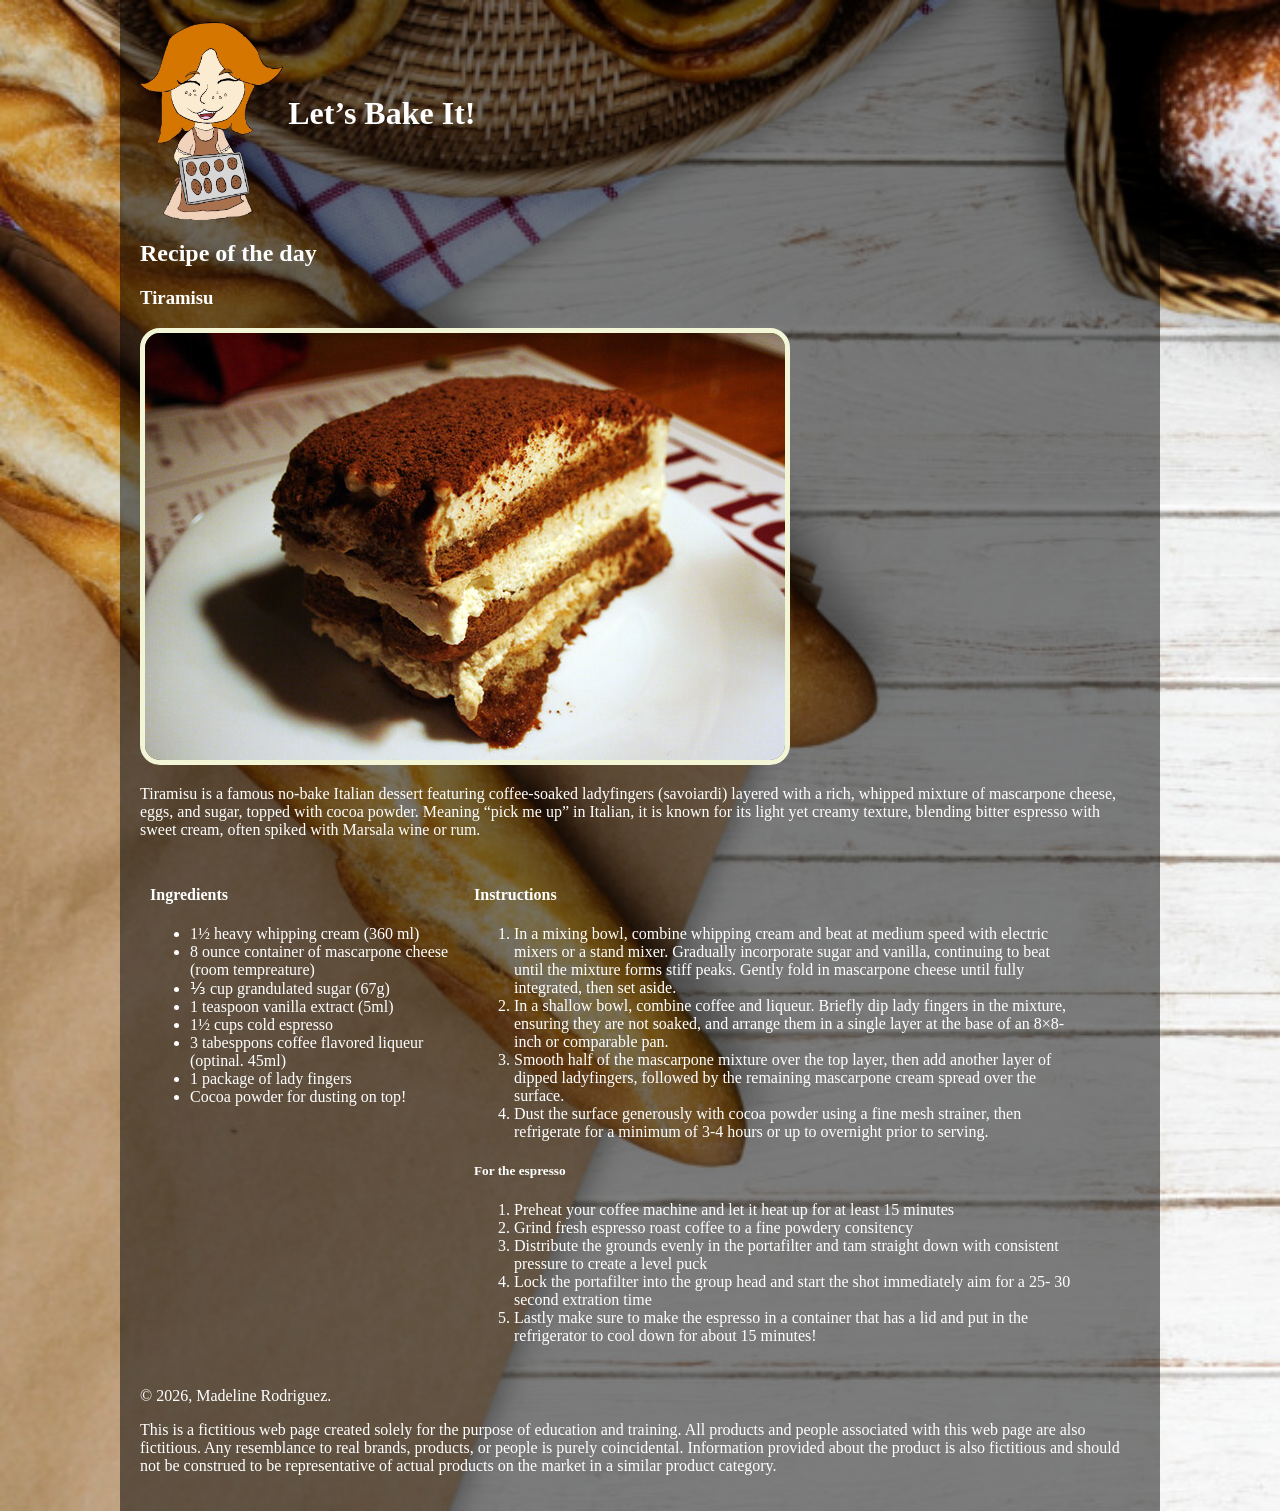
<file: GRA170p2MadelineRodriguez2026/index.html>
<!doctype html>
<html>
<head>
<meta charset="utf-8">
<title>Tiramisu | Madeline Rodriguez, 2026</title>
	<style>
		wrapper{
			width:1000px;
			display:block;
			margin:auto;
			background-color: rgba(0,0,0,0.5);
			padding:20px;
		}
		h1{
			display: inline;
		}
		.logo{
			height:200px;
			vertical-align: middle;	
		}
		.banner{
			border: 5px solid #F3F6D6; 
			border-radius: 20px;
		}
		section{
			margin:10px;
			width:45%;
			display:inline-block;
			vertical-align: top;
		}
		.ingredients{
			width: 30%;
		}
		.instructions{
			width: 60%;
		}
		body{
			margin:0;
			background-image: url("background.jpg");
			background-size: cover;
			color: white;
		}
	
	
	</style>
</head> 

<body>
	<wrapper>
		<header>
			<img src="logo.png" class="logo"/>
			<h1>Let&rsquo;s Bake It!</h1>
			<h2>Recipe of the day</h2>
		</header>
		<main> 
			<h3>Tiramisu</h3>
			<img src="banner.jpg" class="banner"/> 
			<p>Tiramisu is a famous no-bake Italian dessert featuring coffee-soaked ladyfingers (savoiardi) layered with a rich, whipped mixture of mascarpone cheese, eggs, and sugar, topped with cocoa powder. Meaning &ldquo;pick me up&rdquo; in Italian, it is known for its light yet creamy texture, blending bitter espresso with sweet cream, often spiked with Marsala wine or rum.</p>
			<section class="ingredients">
				<h4>Ingredients</h4>
				<ul>
					<li>
						1&frac12; heavy whipping cream (360 ml)
					</li>
					<li>
						8 ounce container of mascarpone cheese (room tempreature)
					</li>
					<li>
						&frac13; cup grandulated sugar (67g)
					</li>
					<li>
					1 teaspoon vanilla extract (5ml)
					</li>
					<li>
					1&frac12; cups cold espresso
					</li>
					<li>
					3 tabesppons coffee flavored liqueur (optinal. 45ml)
					</li>
					<li>
					1 package of lady fingers
					</li>
					<li>
					Cocoa powder for dusting on top!
					</li>
				</ul>
			</section>
			<section class="instructions">
				<h4>Instructions</h4>
				<ol>
				     <li>
						In a mixing bowl, combine whipping cream and beat at medium speed with electric mixers or a stand mixer. Gradually incorporate sugar and vanilla, continuing to beat until the mixture forms stiff peaks. Gently fold in mascarpone cheese until fully integrated, then set aside.
					</li>
				<li>
					In a shallow bowl, combine coffee and liqueur. Briefly dip lady fingers in the mixture, ensuring they are not soaked, and arrange them in a single layer at the base of an 8×8-inch or comparable pan.
					</li>
					<li>
					Smooth half of the mascarpone mixture over the top layer, then add another layer of dipped ladyfingers, followed by the remaining mascarpone cream spread over the surface.
					</li>
					<li>
					Dust the surface generously with cocoa powder using a fine mesh strainer, then refrigerate for a minimum of 3-4 hours or up to overnight prior to serving.
					</li>
				</ol>
				<h5> For the espresso</h5>
				<ol>
					<li>
						Preheat your coffee machine and let it heat up for at least 15 minutes
					</li>
					<li>
					Grind fresh espresso roast coffee to a fine powdery consitency
					</li>
					<li>
					Distribute the grounds evenly in the portafilter and tam straight down with consistent pressure to create a level puck
					</li>
					<li>
					Lock the portafilter into the group head and start the shot immediately aim for a 25- 30 second extration time
					</li>
					<li>
					Lastly make sure to make the espresso in a container that has a lid and put in the refrigerator to cool down for about 15 minutes!
					</li>
				</ol>
			</section>
		</main>
		<footer>
			<p>&copy; 2026, Madeline Rodriguez.</p>
<p>This is a fictitious web page created solely for the purpose of education and training. All products and people associated with this web page are also fictitious. Any resemblance to real brands, products, or people is purely coincidental. Information provided about the product is also fictitious and should not be construed to be representative of actual products on the market in a similar product category.</p>
		</footer>
	</wrapper>
</body>
</html>
</file>
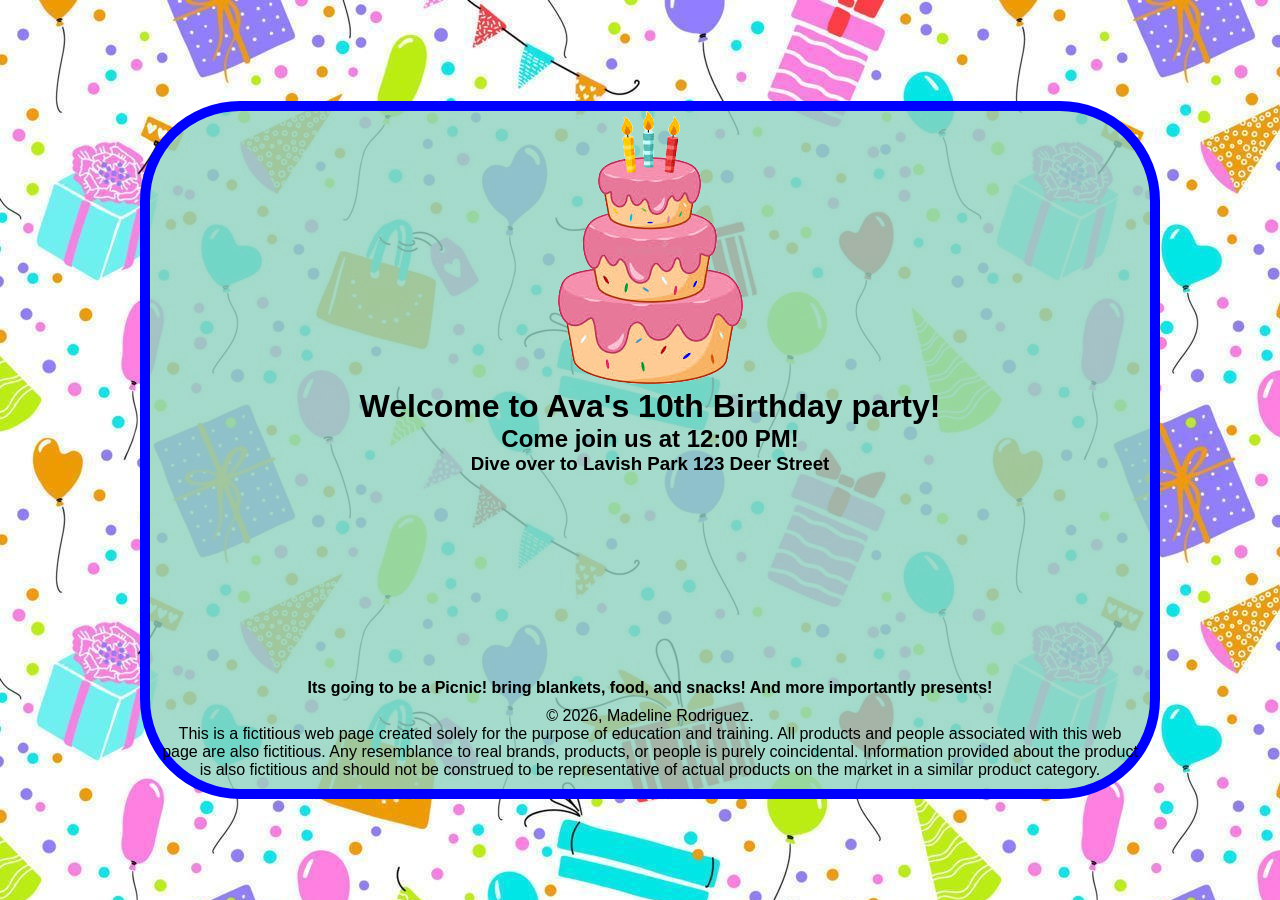
<file: GRA1750p4MadelineRodriguez2026/index.html>
<!doctype html>
<html>
<head>
<meta charset="utf-8">
<title>Your invited to Ava's party - Madeline Rodriguez, 2026</title>
</head>
	<style>
		h1,h2,h3,h4,h5,h6,p{
			margin:0;
		}
		body{
			margin:0;
			background-image: url("background.jpg");
			background-repeat: repeat;
			text-align: center
		}
wrapper{ 
	width:1000px;
	display:block;
	margin:auto;
	background-color:rgba(143,211,192,0.8);
	position:absolute;
	top:50%;
	left:50%;
	margin-left: -500px;
	transform: translatey(-50%);
	border-radius: 100px;
	font-family: "Gill Sans", "Gill Sans MT", "Myriad Pro", "DejaVu Sans Condensed", Helvetica, Arial, "sans-serif";
	border:10px solid blue;
		}
		footer{
			padding:10px;
		}
	
		
		
		</style>
<body>
	<wrapper>
		<img src="cake.png" />
		<h1> Welcome to Ava's 10th Birthday party!</h1>
		<h2>Come join us at 12:00 PM! </h2>
		<h3>Dive over to Lavish Park 123 Deer Street  </h3>
		<iframe src="https://www.google.com/maps/embed?pb=!1m18!1m12!1m3!1d3589.51232220955!2d-80.27681592513996!3d25.885523503478602!2m3!1f0!2f0!3f0!3m2!1i1024!2i768!4f13.1!3m3!1m2!1s0x88d9b0082c241f3b%3A0x5fd60d3c7189a581!2sAmelia%20Earhart%20Park!5e0!3m2!1sen!2sus!4v1772132734855!5m2!1sen!2sus" width="300" height="200" style="border:0;" allowfullscreen="" loading="lazy" referrerpolicy="no-referrer-when-downgrade"></iframe>
		<h4>Its going to be a Picnic! bring blankets, food, and snacks! And more importantly presents! </h4>
		
		
		
		
	<footer>
		<p>&copy; 2026, Madeline Rodriguez.</p>
<p>This is a fictitious web page created solely for the purpose of education and training. All products and people associated with this web page are also fictitious. Any resemblance to real brands, products, or people is purely coincidental. Information provided about the product is also fictitious and should not be construed to be representative of actual products on the market in a similar product category.</p>
		</footer>
	</wrapper>
</body>
</html>
</file>
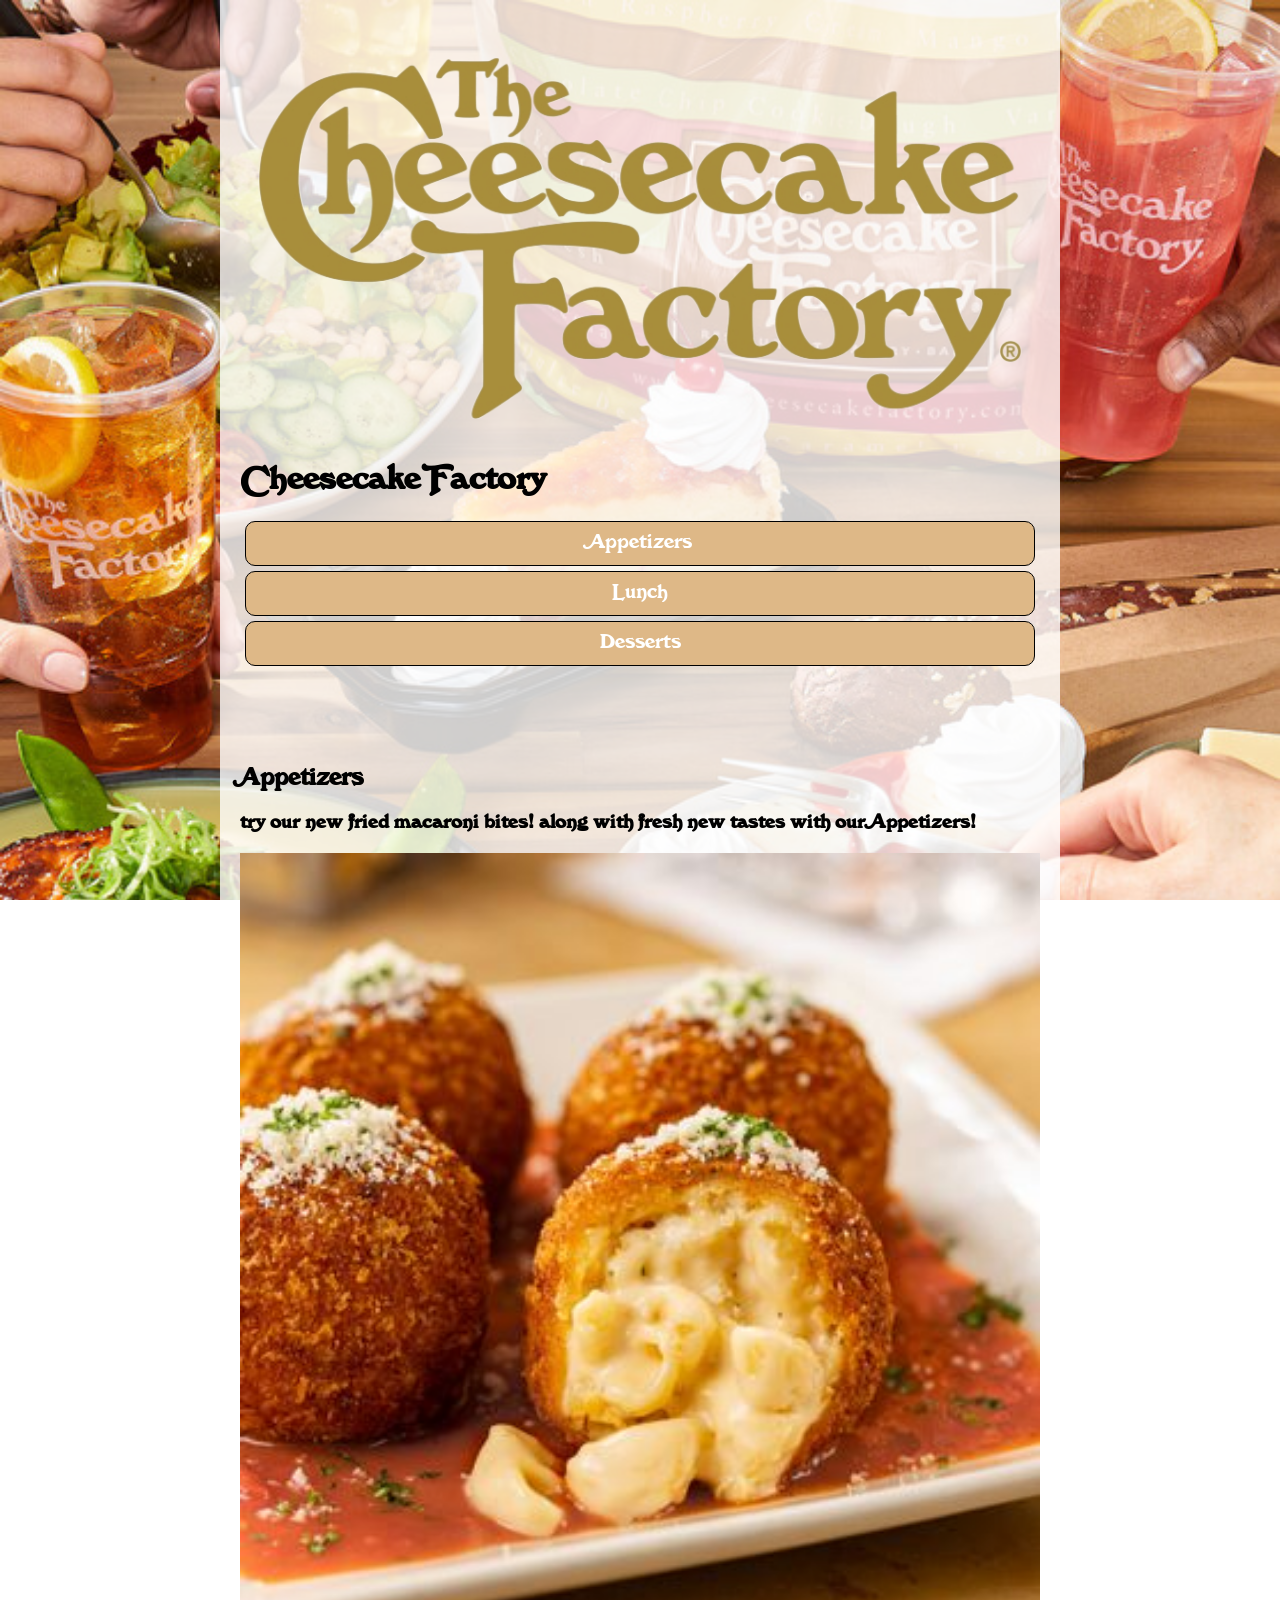
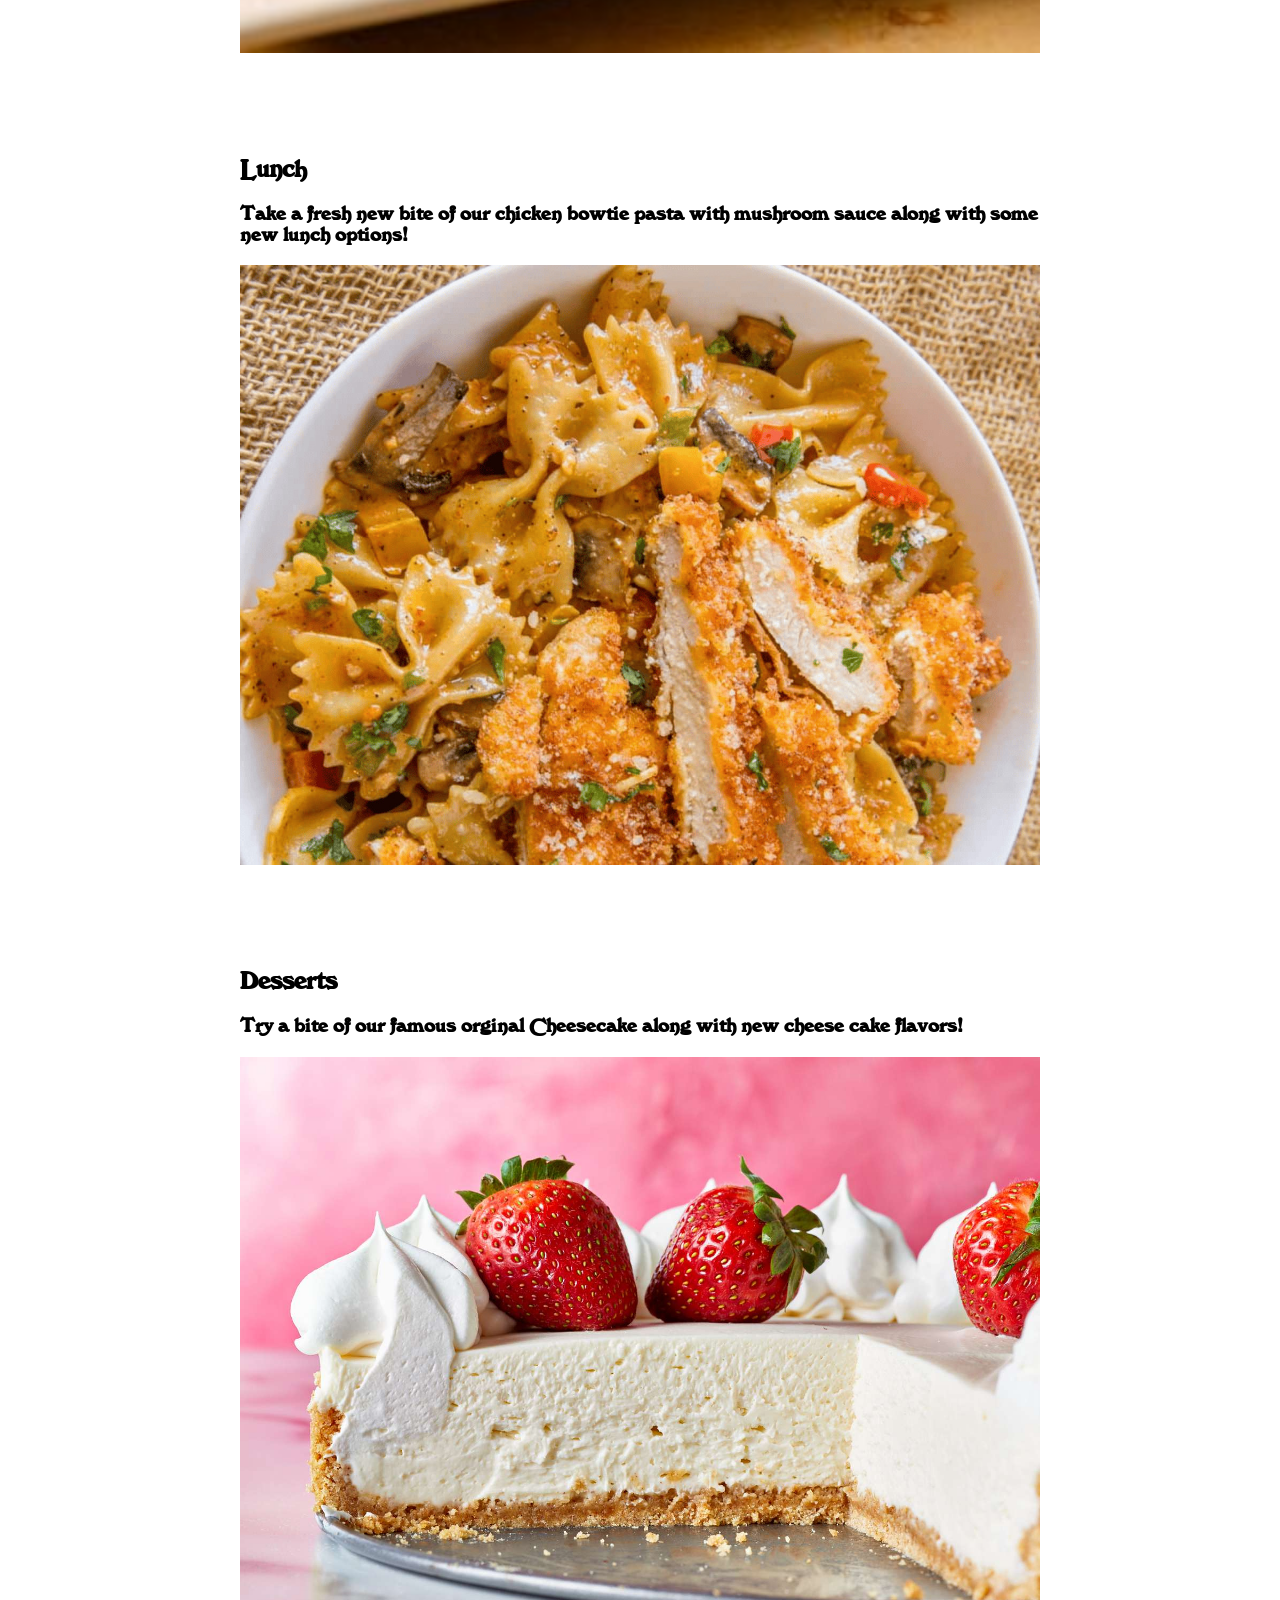
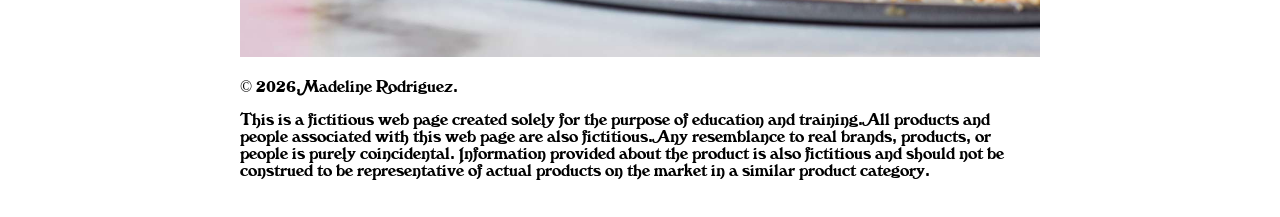
<file: GRA1750p5MadelineRodriguez/index.html>
<!doctype html>
<html>
<head>
<meta charset="utf-8">
<title>Welcome to Cheesecake Factory</title>
	<style>
		@font-face {
    font-family: 'the_cheddarcake_factoryRg';
    src: url('thecheddarcakefactory-webfont.woff2') format('woff2'),
         url('thecheddarcakefactory-webfont.woff') format('woff');
    font-weight: normal;
    font-style: normal;

}
		body{
			margin:0;
			background-image: url(header.jpg);
			background-size: cover;
			background-attachment: fixed;
		font-family: 'the_cheddarcake_factoryRg';
		}
		wrapper{
			width:800px;
				display:block;
			margin:auto;
			background-color: rgba(255,255,255,.8);
			padding: 20px;
		}
		.logo{
			width:100%;
			
		}
		
		.desertes,.appetizers,.lunch{
			width:100%;
		}
		
		h2{
			margin-top: 100px;
		}
		
		ul{
			margin:0;
			padding:0;
		}
		
		li{
			padding:10px;
			background-color: burlywood;
			margin:5px;
			border:thin solid black;
			list-style-type: none;
			text-align: center;
			font-size: 20px;
			border-radius: 10px;
		}
		
		a{
			color:white;
			text-decoration: none;
		}
		
		li:hover{
			color:black;
			background-color:gold;
		}
	</style>
	
</head>
	
<body>
	<wrapper>
		<header>
		<img src="Cheesecake factory-Picsart-BackgroundRemover.png" alt="Cheesecake factory logo" class="logo" /> 
		<h1>Cheesecake Factory</h1>
			<nav>
			<ul> 
				<a href="#appetizers"><li>
				Appetizers
				</li>
				</a>
				<a href="#lunch"><li>
				Lunch
				</li>
				</a>
				<a href="#desserts"><li>
				Desserts
				</li>
				</a>
				
				</ul>
			</nav>
		</header>
		<main>
		<banner>
			
			</banner>
		    <section id="appetizers">
			<h2>Appetizers</h2>
				<h3> try our new fried macaroni bites! along with fresh new tastes with our Appetizers! </h3>
				<img src="appitizer.jpg" class="appetizers" />
			</section>
			<section id="lunch">
			<h2>Lunch </h2>
				<h3>Take a fresh new bite of our chicken bowtie pasta with mushroom sauce along with some new lunch options! </h3>
				<img src="lunch.jpg" class="lunch" />
			</section>
			<section id="desserts">
			<h2>Desserts </h2>
				<h3>Try a bite of our famous orginal Cheesecake along with new cheese cake flavors! </h3>
				<img src="desertes.jpg" class="desertes" />
			</section>
		</main>
	
	<footer>
		<p>&copy; 2026, Madeline Rodriguez.</p>
<p>This is a fictitious web page created solely for the purpose of education and training. All products and people associated with this web page are also fictitious. Any resemblance to real brands, products, or people is purely coincidental. Information provided about the product is also fictitious and should not be construed to be representative of actual products on the market in a similar product category.</p>
		</footer>
	</wrapper>
</body>
</html>
</file>
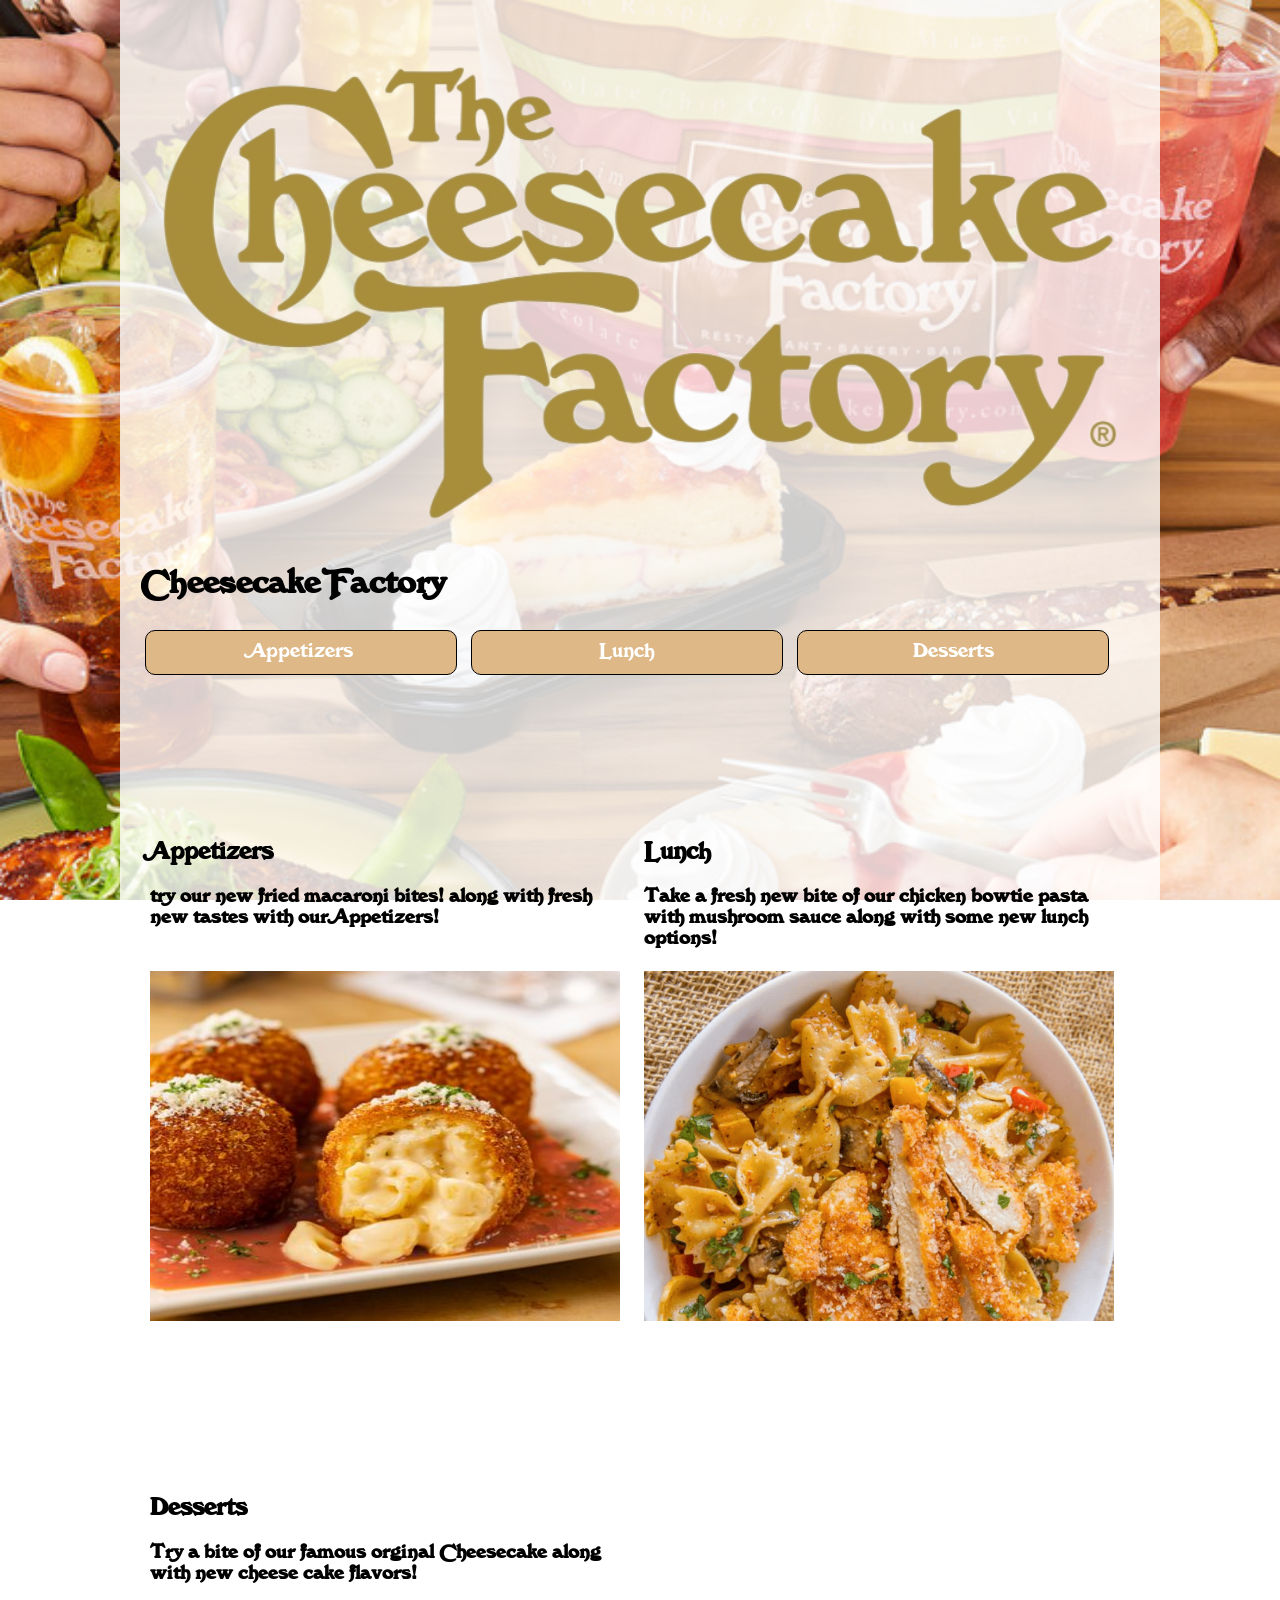
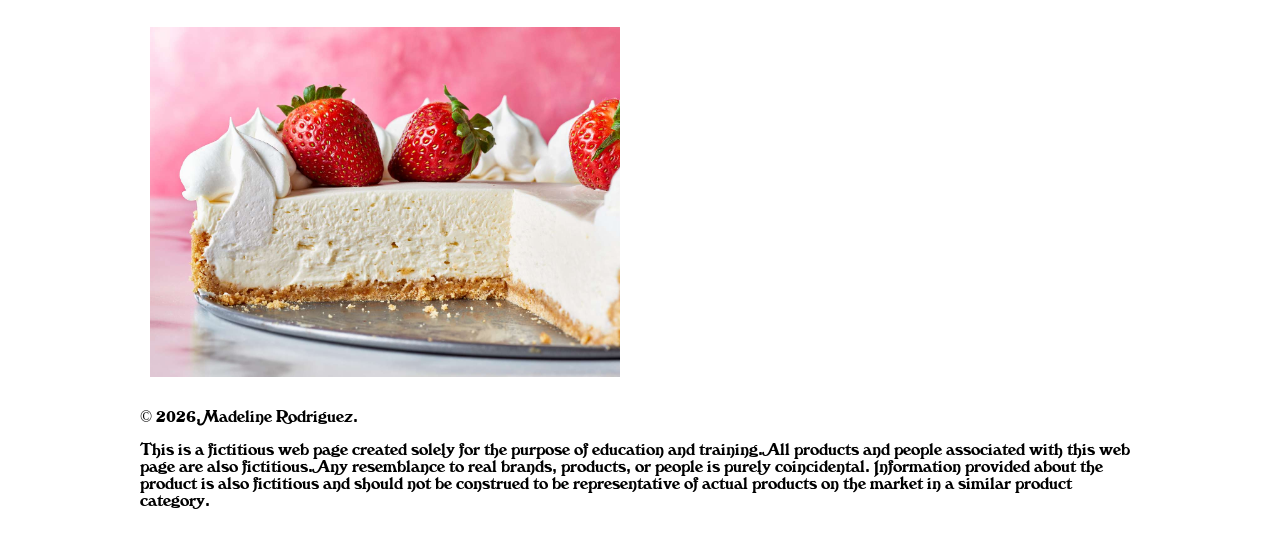
<file: GRA1750p6MadelineRodriguez/index.html>
<!doctype html>
<html>
<head>
<meta charset="utf-8">
<title>Welcome to Cheesecake Factory</title>
	<style>
		@font-face {
    font-family: 'the_cheddarcake_factoryRg';
    src: url('thecheddarcakefactory-webfont.woff2') format('woff2'),
         url('thecheddarcakefactory-webfont.woff') format('woff');
    font-weight: normal;
    font-style: normal;

}
		body{
			margin:0;
			background-image: url(header.jpg);
			background-size: cover;
			background-attachment: fixed;
		font-family: 'the_cheddarcake_factoryRg';
		}
		wrapper{
			width:800px;
				display:block;
			margin:auto;
			background-color: rgba(255,255,255,.8);
			padding: 20px;
		}
		.logo{
			width:100%;
			
		}
		
		.desertes,.appetizers,.lunch{
			width:100%;
		}
		
		h2{
			margin-top: 100px;
		}
		
		ul{
			margin:0;
			padding:0;
		}
		
		li{
			padding:10px;
			background-color: burlywood;
			margin:5px;
			border:thin solid black;
			list-style-type: none;
			text-align: center;
			font-size: 20px;
			border-radius: 10px;
		}
		
		a{
			color:white;
			text-decoration: none;
		}
		
		li:hover{
			color:black;
			background-color:gold;
		}
		@media (min-width:1000px) {
			wrapper{
				width:1000px;
			}
			li{
				width:29%;
				display:inline-block;
			}
			section{
				width:47%;
				display: inline-block;
				vertical-align: top;
				margin:10px;
			}
			section img {
				height:350px;
			}
			Section h3 {
				height: 65px;
			}
			section h2{
				margin-top:150px;
			}
		}
	</style>
	
</head>
	
<body>
	<wrapper>
		<header>
		<img src="Cheesecake factory-Picsart-BackgroundRemover.png" alt="Cheesecake factory logo" class="logo" /> 
		<h1>Cheesecake Factory</h1>
			<nav>
			<ul> 
				<a href="#appetizers"><li>
				Appetizers
				</li>
				</a>
				<a href="#lunch"><li>
				Lunch
				</li>
				</a>
				<a href="#desserts"><li>
				Desserts
				</li>
				</a>
				
				</ul>
			</nav>
		</header>
		<main>
		<banner>
			
			</banner>
		    <section id="appetizers">
			<h2>Appetizers</h2>
				<h3> try our new fried macaroni bites! along with fresh new tastes with our Appetizers! </h3>
				<img src="appitizer.jpg" class="appetizers" />
			</section>
			<section id="lunch">
			<h2>Lunch </h2>
				<h3>Take a fresh new bite of our chicken bowtie pasta with mushroom sauce along with some new lunch options! </h3>
				<img src="lunch.jpg" class="lunch" />
			</section>
			<section id="desserts">
			<h2>Desserts </h2>
				<h3>Try a bite of our famous orginal Cheesecake along with new cheese cake flavors! </h3>
				<img src="desertes.jpg" class="desertes" />
			</section>
		</main>
	
	<footer>
		<p>&copy; 2026, Madeline Rodriguez.</p>
<p>This is a fictitious web page created solely for the purpose of education and training. All products and people associated with this web page are also fictitious. Any resemblance to real brands, products, or people is purely coincidental. Information provided about the product is also fictitious and should not be construed to be representative of actual products on the market in a similar product category.</p>
		</footer>
	</wrapper>
</body>
</html>
</file>
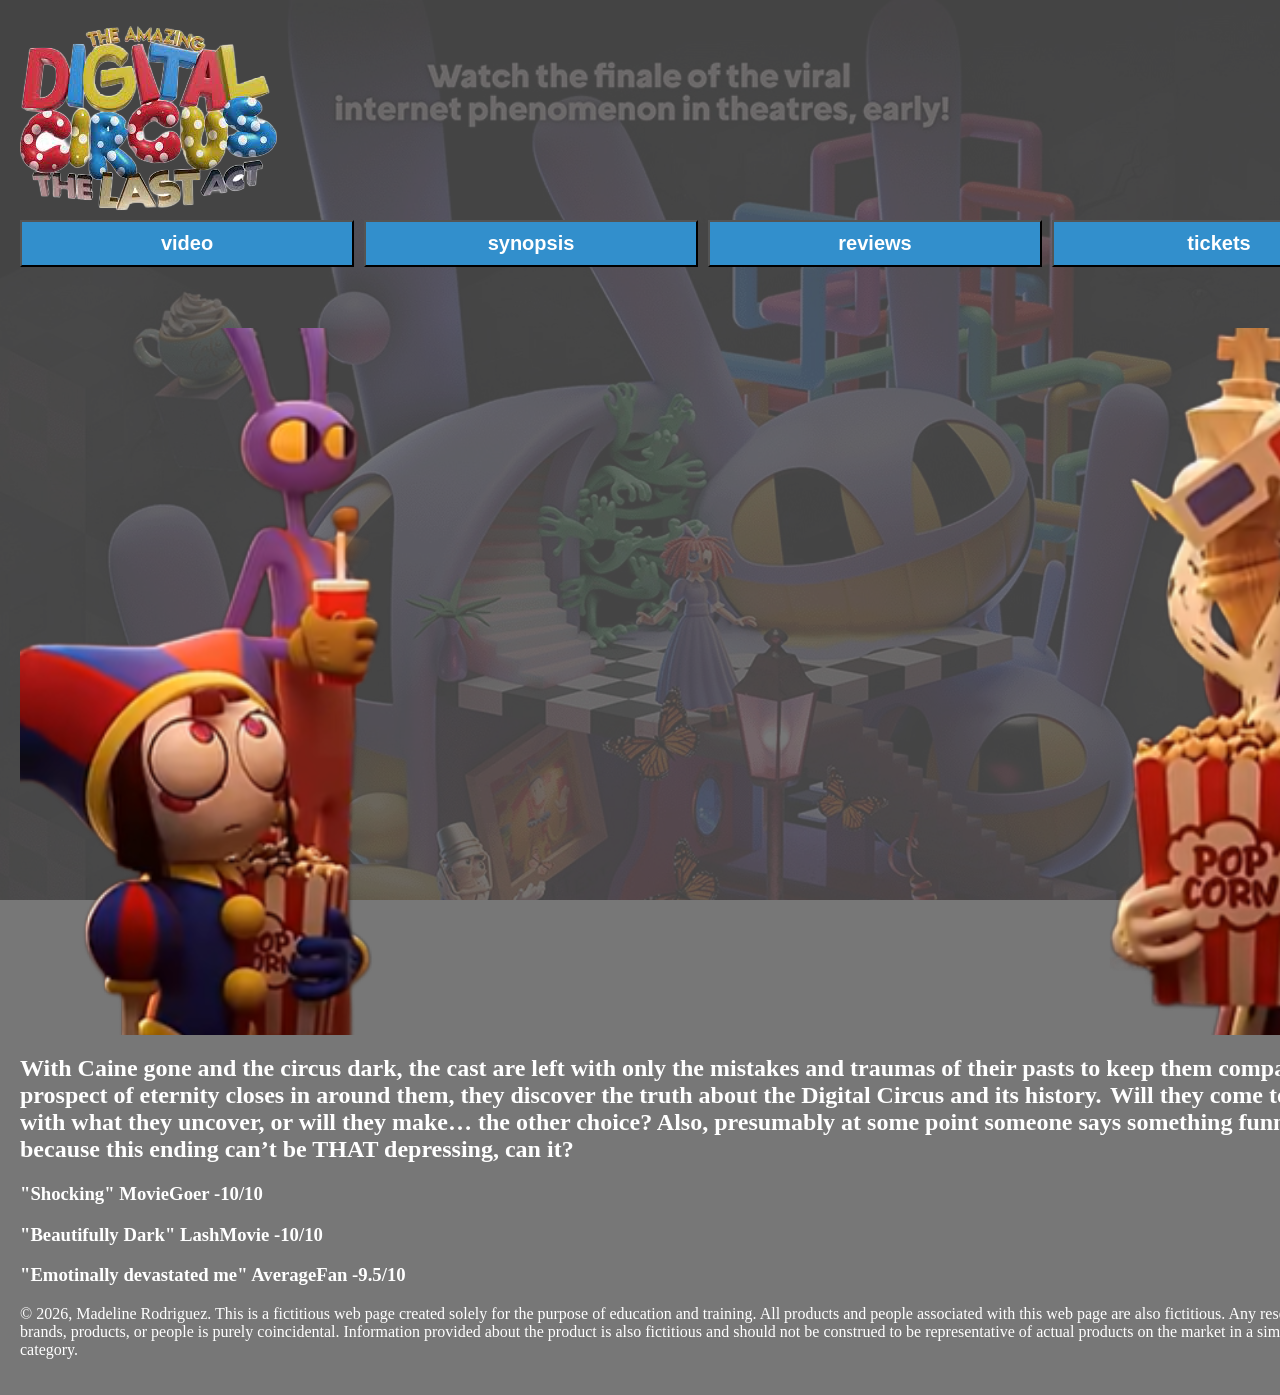
<file: GRA1750p7MAdelineRodriguez2026/index.html>
<!doctype html>
<html>
<head>
<meta charset="utf-8">
<title>The Amazing Digital Circus: The Last Act</title>
	<style>
		body{
			margin:0;
			background-image:url("background.jpg");
			color:white;
			background-size: cover;
			background-attachment: fixed;
		}
		wrapper{
			width:1366px;
			display:block;
			margin:auto;
			background-color:rgba(86,85,85,0.80);
			padding:20px;
		}
		#video iframe{
			width:100%;
			height:768px;
			display:block;
			
		}
		#video{
			position: relative;
		}
		
		.pomnijax {
			position: absolute;
			bottom:0px;
			left:0px;
		}
		.kinger {
			position: absolute;
			bottom:0px;
			right:-150px;
		}
		header div{
			display:grid;
			grid-template-columns: repeat(4, 1fr);
			gap:10px;
		}
		button{
			padding:10px;
			font-size:20px;
			background-color: #328FCC;
			cursor: url("pointing-finger.png"), auto;
		}
		button:hover{
			background-color: #D83246;
		}
		a{
			text-decoration: none;
			color:white;
			font-weight: bold;
		}
	</style>
</head>

<body>
	<wrapper>
		<header>
		<img src="Logo.png" />
			<div>
			<button><a href="#video"> video </a></button>
		    <button><a href="#synopsis"> synopsis</a> </button>
			<button><a href="#reviews"> reviews</a> </button>
			<button><a href="#"> tickets</a> </button> </div>
		</header>
		<main>
		<div id="video">
			<iframe width="1366" height="768" src="https://www.youtube.com/embed/AjFk1cY265I?si=sXhMiPSeiPQB1lKt?autoplay=1&mute=1loop=1&controls=0&playlist=AjFk1cY265I" title="YouTube video player" frameborder="0" allow="accelerometer; autoplay; clipboard-write; encrypted-media; gyroscope; picture-in-picture; web-share" referrerpolicy="strict-origin-when-cross-origin" allowfullscreen></iframe>
			<img src="pomniJax.png" class="pomnijax" /> <img src="kinger.png" class="kinger" /></div>
			<div id="synopsis"> <h2> With Caine gone and the circus dark, the cast are left with only the mistakes and traumas of their pasts to keep them company. As the prospect of eternity closes in around them, they discover the truth about the Digital Circus and its history.  Will they come to terms with what they uncover, or will they make… the other choice? Also, presumably at some point someone says something funny, because this ending can’t be THAT depressing, can it? </h2></div>
			<div id="reviews"><h3> "Shocking" MovieGoer -10/10</h3>
			<h3>"Beautifully Dark"  LashMovie -10/10</h3>
			<h3>"Emotinally devastated me" AverageFan -9.5/10 </h3></div>
		</main>
		<footer>
		<p>&copy; 2026, Madeline Rodriguez. This is a fictitious web page created solely for the purpose of education and training. All products and people associated with this web page are also fictitious. Any resemblance to real brands, products, or people is purely coincidental. Information provided about the product is also fictitious and should not be construed to be representative of actual products on the market in a similar product category.</p>
		</footer>
		</wrapper>
</body>
</html>
</file>
